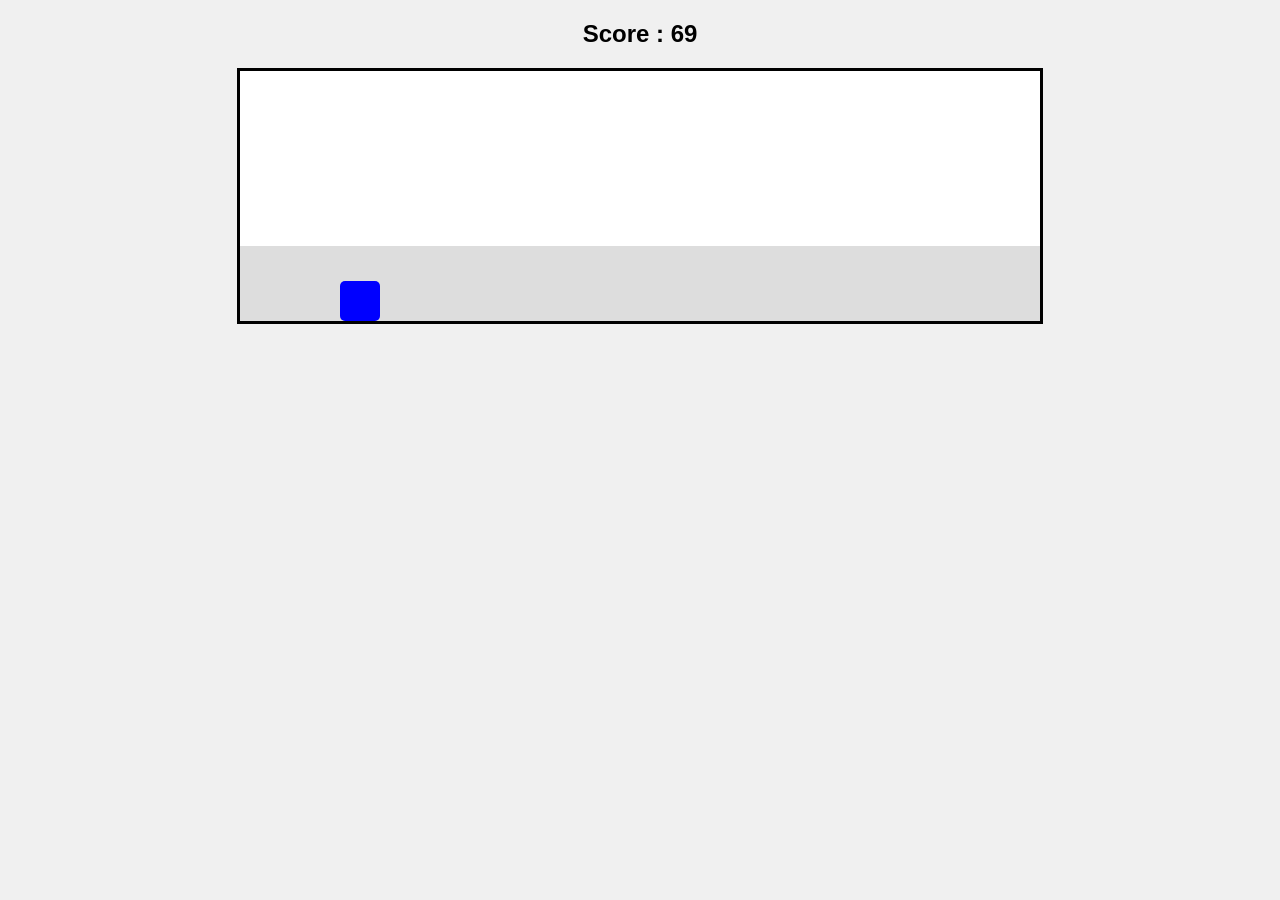
<file: projetV2/index.html>
<!DOCTYPE html>
<html lang="fr">
<head>
  <meta charset="UTF-8">
  <title>Runner Final</title>
  <link rel="stylesheet" href="style.css">
</head>
<body>

<h2>Score : <span id="score">0</span></h2>
<button id="restart" style="display:none;">Rejouer</button>

<div id="game">
  <div id="player"></div>
</div>

<script src="script.js"></script>
</body>
</html>
</file>
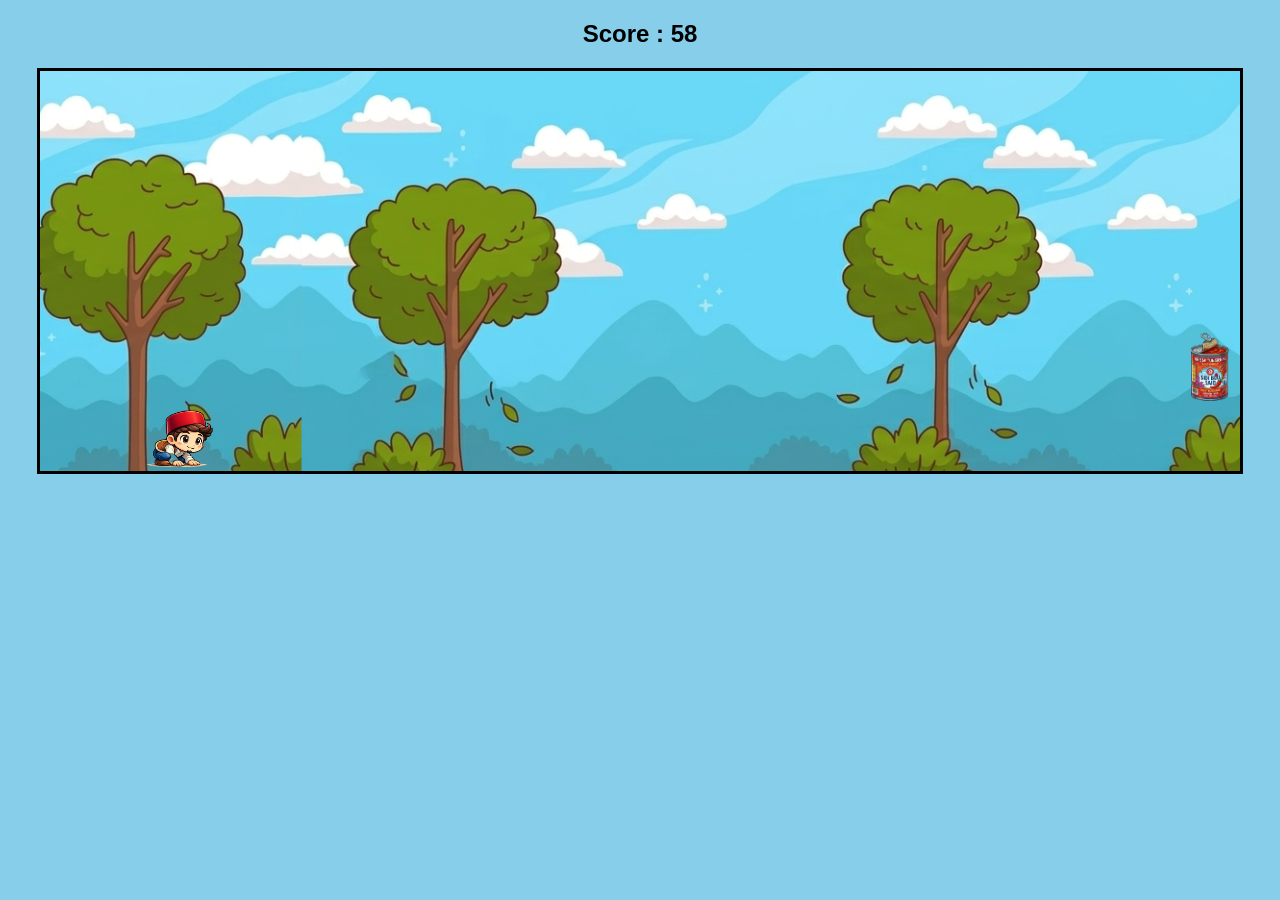
<file: v3/index.html>
<!DOCTYPE html>
<html lang="fr">
<head>
  <meta charset="UTF-8">
  <title>Runner Final Pro</title>
  <link rel="stylesheet" href="style.css">
</head>
<body>

<h2>Score : <span id="score">0</span></h2>
<button id="restart" style="display:none;">Rejouer</button>

<div id="game">

  <!-- BACKGROUND -->
  <div id="background"></div>

  <!-- PLAYER -->
  <div id="player">
    <img id="playerImg" src="run.png">
  </div>

</div>

<script src="script.js"></script>
</body>
</html>
</file>
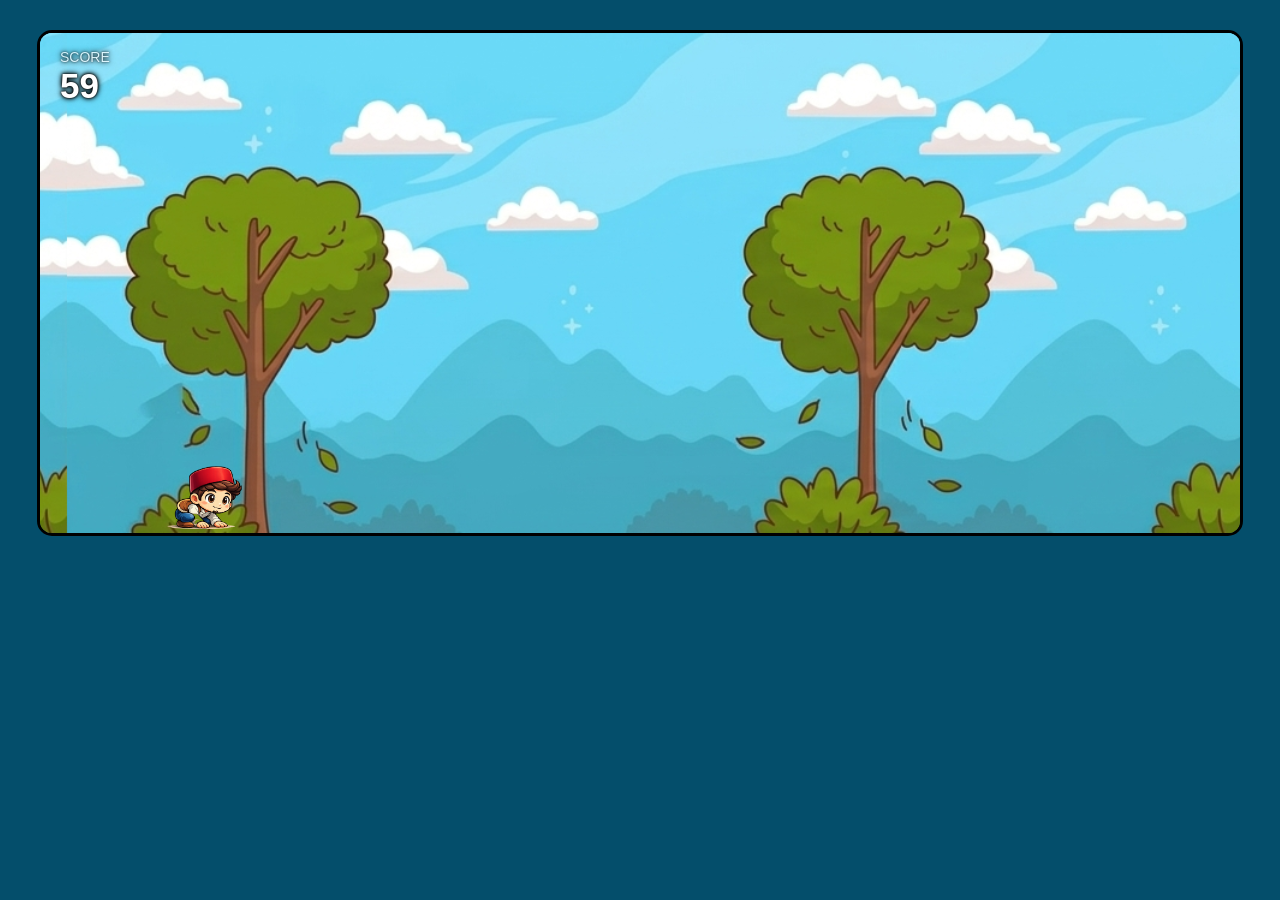
<file: v4/index.html>
<!DOCTYPE html>
<html lang="fr">
<head>
  <meta charset="UTF-8">
  <title>Runner Pro</title>
  <link rel="stylesheet" href="style.css">
</head>
<body>

<div id="game">

  <!-- BACKGROUND -->
  <div id="background"></div>

  <!-- SCORE HUD -->
  <div id="hud">
    <span>SCORE</span>
    <h1 id="score">0</h1>
  </div>

  <!-- PLAYER -->
  <div id="player">
    <img id="playerImg" src="run.png">
  </div>

  <!-- GAME OVER -->
  <div id="gameOverScreen">
    <h1>GAME OVER</h1>
    <p id="finalScore">Score : 0</p>
    <button id="restart">Rejouer</button>
  </div>

</div>

<script src="script.js"></script>
</body>
</html>
</file>
<file: projetV2/style.css>
body {
  text-align: center;
  font-family: Arial;
  background: #f0f0f0;
}

#game {
  width: 800px;
  height: 250px;
  border: 3px solid black;
  margin: auto;
  position: relative;
  overflow: hidden;
  background: linear-gradient(to top, #ddd 30%, #fff 30%);
}

#player {
  width: 40px;
  height: 40px;
  background: blue;
  position: absolute;
  bottom: 0;
  left: 100px;
  border-radius: 5px;
  transition: height 0.1s;
}

.crouch {
  height: 20px;
}

.obstacle {
  position: absolute;
  background: red;
  border-radius: 4px;
}
</file>
<file: v3/style.css>
body {
  text-align: center;
  font-family: Arial;
  background: #87CEEB;
}

/* GAME */
#game {
  width: 1200px;
  height: 400px;
  margin: auto;
  position: relative;
  overflow: hidden;
  border: 3px solid black;
}

/* BACKGROUND PRO */
#background {
  position: absolute;
  width: 200%;
  height: 100%;
  background:
    url("bg.png") repeat-x bottom,
    url("bg.png") repeat-x top;
  background-size:contain;
  animation: bgMove 8s linear infinite;
}

/* STOP BG */
.stop {
  animation: none !important;
}

@keyframes bgMove {
  from { transform: translateX(0); }
  to { transform: translateX(-50%); }
}

/* PLAYER */
#player {
  position: absolute;
  bottom: 0;
  left: 100px;
  z-index: 2;
}

#player img {
  width: 80px;
}

/* CROUCH */
.crouch img {
  transform: scaleY(0.6);
}

/* OBSTACLES */
.obstacle {
  position: absolute;
  background: url("hrissa.png") no-repeat center;
  background-size: contain;
  z-index: 2;
}
</file>
<file: v4/style.css>
body {
  margin: 0;
  background: #044e6b;
  font-family: Arial;
}

/* GAME */
#game {
  width: 1200px;
  height: 500px;
  margin: 30px auto;
  position: relative;
  overflow: hidden;
  border-radius: 15px;
  border: 3px solid black;
}

/* BACKGROUND PRO */
#background {
  position: absolute;
  width: 200%;
  height: 100%;
  background:
    url("bg.png") repeat-x bottom,
    url("bg.png") repeat-x top;
  background-size:contain;
  animation: bgMove 8s linear infinite;
}

@keyframes bgMove {
  from { transform: translateX(0); }
  to { transform: translateX(-50%); }
}

/* STOP BG */
.stop {
  animation: none !important;
}

/* HUD */
#hud {
  position: absolute;
  top: 15px;
  left: 20px;
  color: white;
  z-index: 5;
}
#hud h1 ,#hud span{
  color: white;
  text-shadow:
    0 0 2px black,
    0 0 4px black,
    0 0 6px black;
}
#hud span {
  font-size: 14px;
  opacity: 0.7;
}

#hud h1 {
  margin: 0;
  font-size: 35px;
}

/* PLAYER */
#player {
  position: absolute;
  bottom: 0;
  left: 120px;
  z-index: 2;
}

#player img {
  width: 90px;
}

/* CROUCH */
.crouch img {
  transform: scaleY(0.6);
}

/* OBSTACLES */
.obstacle {
  position: absolute;
  background: url("hrissa.png") no-repeat center;
  background-size: contain;
  z-index: 2;
}

/* GAME OVER SCREEN */
#gameOverScreen {
  position: absolute;
  width: 100%;
  height: 100%;
  background: rgba(0,0,0,0.6);
  display: flex;
  flex-direction: column;
  justify-content: center;
  align-items: center;
  color: white;
  z-index: 10;

  opacity: 0;
  pointer-events: none;
  transition: 0.3s;
}

#gameOverScreen.show {
  opacity: 1;
  pointer-events: all;
}

#gameOverScreen h1 {
  font-size: 55px;
  margin-bottom: 10px;
}

#gameOverScreen p {
  font-size: 22px;
  margin-bottom: 20px;
}

/* BOUTON */
#restart {
  padding: 12px 25px;
  font-size: 18px;
  border: none;
  border-radius: 10px;
  background: #ff4757;
  color: white;
  cursor: pointer;
  transition: 0.2s;
}

#restart:hover {
  background: #ff6b81;
  transform: scale(1.08);
}
</file>
